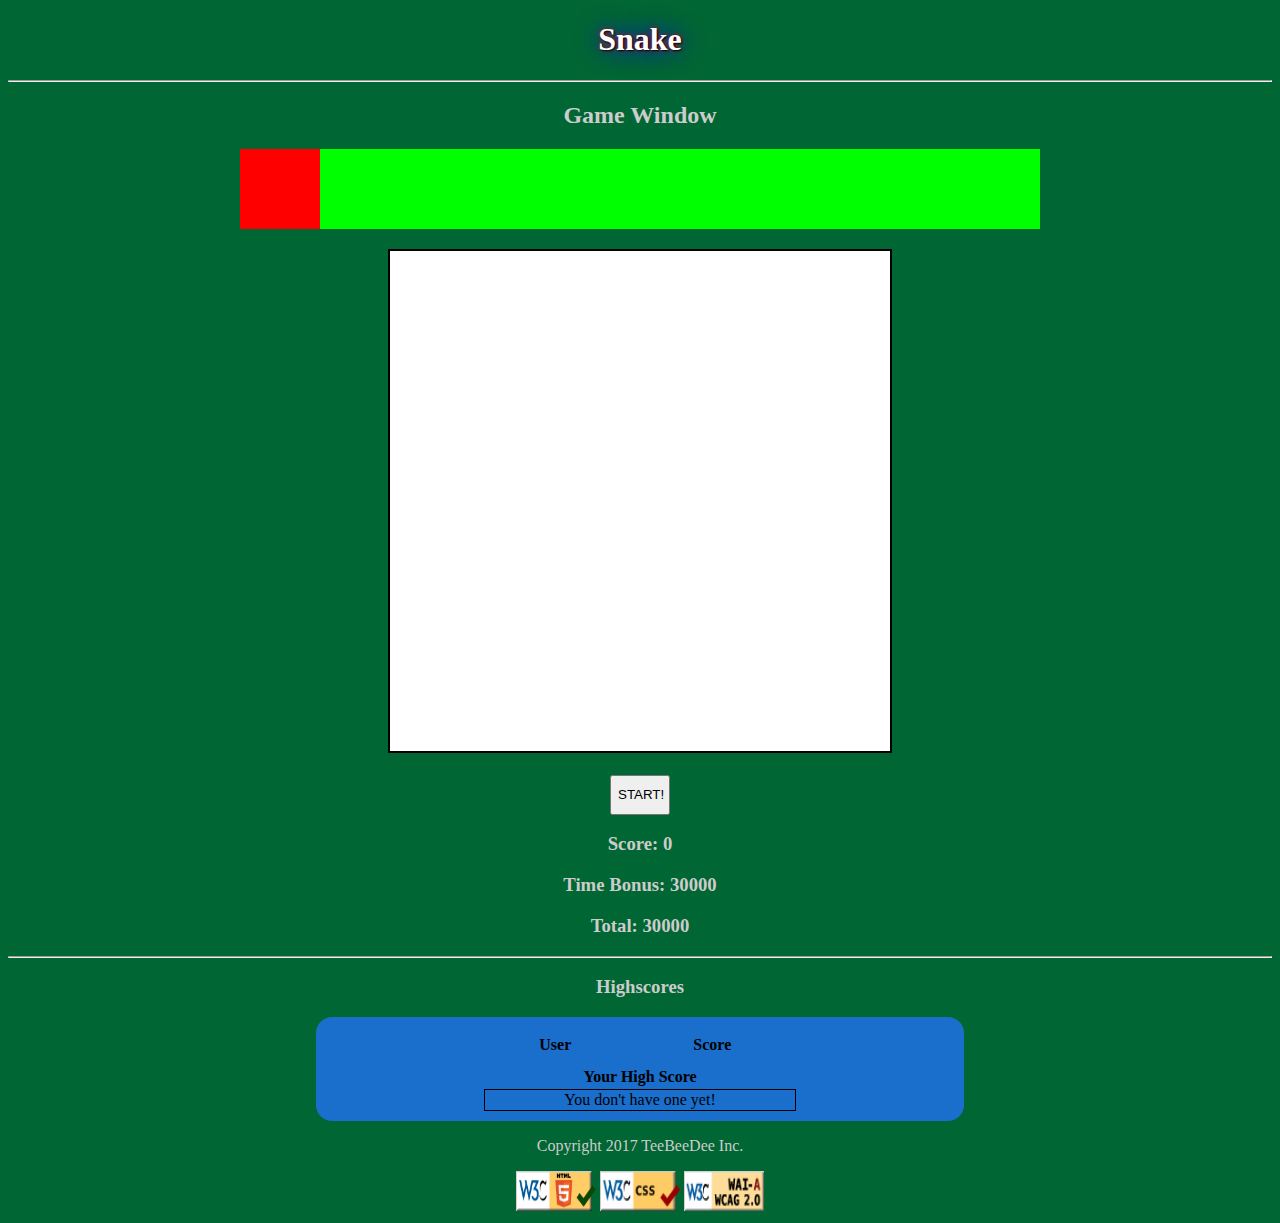
<file: index.html>
<!DOCTYPE html>
<html xmlns="http://www.w3.org/1999/xhtml" xml:lang="en" lang="en">

<head>
    <title>JS Snake</title>
    <meta name="viewport" content="width=device-width, initial-scale=1.0">
    <link rel="stylesheet" type="text/css" href="snake.css" />
	<link rel="stylesheet" type="text/css" href="highscore.css" />
    <meta charset="UTF-8">
	<script src="./jquery-3.2.1.min.js"></script>
	<script src="./HighscoreAPI.js"></script>
</head>

<body>
    <header>
        <h1 id="title">Snake</h1>
    </header>
    <hr />

	<article>
		<h2>Game Window</h2>
		<div id="animation">
			<div class="path">
				<span id="elem" class="shape trail"></span> 
			</div>
		</div>
		<div id="container">
			<img id="gameLost" src="images/lose.png" alt="_blank" onclick="reLoad()" style="z-index: 10; display: none;"/>
			<img id="gameWon" src="images/won.jpg" alt="_blank" onclick="reLoad()" style="z-index: 10; display: none;"/>
			<canvas id="myCanvas" width="500" height="500" style="border: 2px solid black"></canvas>
		</div>
		<br />
		<button id='btn' onclick="init()">START!</button>
		<script src="snake.js"></script>
		
		<div id="score">
			<h3 id="scoreTracker">Score: 0</h3>
			<h3 id="bonusTracker">Time Bonus: 30000</h3>
			<h3 id="totalTracker">Total: 30000</h3>
		</div>
		
	</article>
    <hr/>
	<article>
		<h3>Highscores</h3>
		<div id="highdiv">
			<table id="hightable">
				<tr>
					<th>User</th>
					<th>Score</th>
				</tr>

			</table>
			<table id="myhightable">
				<tr>
					<th colspan="2">Your High Score</th>
				</tr>
				<tr id="myhighscore">
					<td colspan="2">You don't have one yet!</td>
				</tr>
			</table>
		</div>
	</article>
    <footer>
        <p>Copyright 2017 TeeBeeDee Inc.</p>
        <img src="images/html5.png" alt="HTML Validation" />
        <img src="images/css.png" alt="CSS Validation" />
        <img src="images/wcag2A.png" alt="WCAG Validation" />
    </footer>
</body>

</html>
</file>
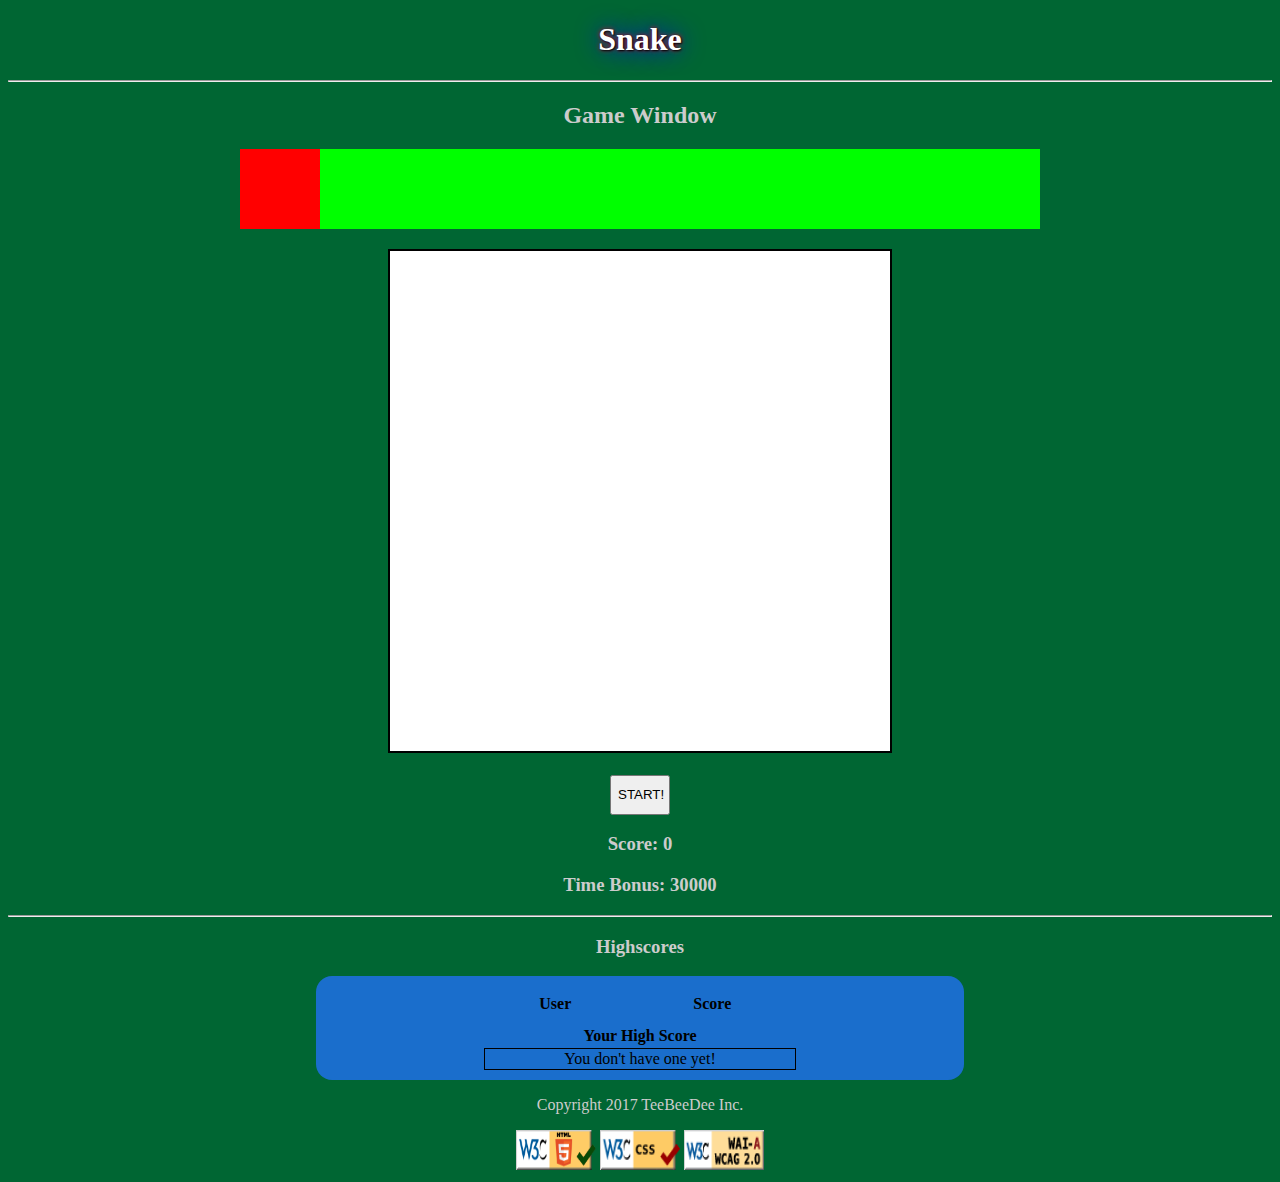
<file: snake.html>
<!DOCTYPE html>
<html xmlns="http://www.w3.org/1999/xhtml" xml:lang="en" lang="en">

<head>
    <title>JS Snake</title>
    <meta name="viewport" content="width=device-width, initial-scale=1.0">
    <link rel="stylesheet" type="text/css" href="snake.css" />
	<link rel="stylesheet" type="text/css" href="highscore.css" />
    <meta charset="UTF-8">
	<script src="./jquery-3.2.1.min.js"></script>
	<script src="./HighscoreAPI.js"></script>
</head>

<body>
    <header>
        <h1 id="title">Snake</h1>
    </header>
    <hr />

	<article>
		<h2>Game Window</h2>
		<div id="animation">
			<div class="path">
				<span id="elem" class="shape trail"></span> 
			</div>
		</div>
		<div id="container">
			<img id="gameLost" src="images/lose.png" alt="_blank" onclick="reLoad()" style="z-index: 10; display: none;"/>
			<img id="gameWon" src="images/won.jpg" alt="_blank" onclick="reLoad()" style="z-index: 10; display: none;"/>
			<canvas id="myCanvas" width="500" height="500" style="border: 2px solid black"></canvas>
		</div>
		<br />
		<button id='btn' onclick="init()">START!</button>
		<script src="snake.js"></script>
		
		<div id="score">
			<h3 id="scoreTracker">Score: 0</h3>
			<h3 id="bonusTracker">Time Bonus: 30000</h3>
		</div>
		
	</article>
    <hr/>
	<article>
		<h3>Highscores</h3>
		<div id="highdiv">
			<table id="hightable">
				<tr>
					<th>User</th>
					<th>Score</th>
				</tr>

			</table>
			<table id="myhightable">
				<tr>
					<th colspan="2">Your High Score</th>
				</tr>
				<tr id="myhighscore">
					<td colspan="2">You don't have one yet!</td>
				</tr>
			</table>
		</div>
	</article>
    <footer>
        <p>Copyright 2017 TeeBeeDee Inc.</p>
        <img src="images/html5.png" alt="HTML Validation" />
        <img src="images/css.png" alt="CSS Validation" />
        <img src="images/wcag2A.png" alt="WCAG Validation" />
    </footer>
</body>

</html>
</file>
<file: snake.css>
footer img {
    height: 40px;
    width: 80px;
}

#gameLost, #gameWon{
	display: block;
    margin: 0 auto;
	width: 525px;
	height: 525px;
}

#btn {
	width: 60px;
	height: 40px;
	transition: width 1s, height 1s;
}

#btn:hover {
	width: 100px;
	height: 60px;
}

#title {
	color: white;
    text-shadow: 1px 1px 2px black, 0 0 25px blue, 0 0 5px red;
}

#animation {
	margin: auto;
	margin-bottom: 20px;
	background-color: transparent;
}

article, header, footer, #container {
	text-align: center;
}

h2, h3, p {
	color: #CCCCCC;
}

body {
	background-color: #006633;
}

#myCanvas {
	background-color: white;
}

.path {
  position: relative;
  overflow: hidden;
  width: 800px;
  height: 80px;
  background-color: #00FF00;
  margin: auto;
}
.shape {
  position: absolute;
  left: 0;
  background-color: red;
  width: 80px;
  height: 80px;
  display: block;
  top: 0;
  
  x-transition: all 1s ease-in-out;
  animation: ani 1.7s infinite;
}


@keyframes ani {
  0% {
    left: 0;
  }
  50% {
    left: 720px;
  }
  100% {
    left: 0;
  }
}
</file>
<file: highscore.css>
#hightable,#myhightable{
    width:50%;
    margin:auto;
    margin-top:8px;
    text-align: center;
}

#hightable td,#myhightable td{
    border: 1px black solid;
}

#highlogo{
    width: 300px;
    display: block;
    margin-left: auto;
    margin-right: auto;
}

#highdiv{
    background-color: #1a6ecc;
    width:50%;
    margin:auto;
    border-radius: 16px;
    padding:8px;
    margin-top: 16px;
}
</file>
